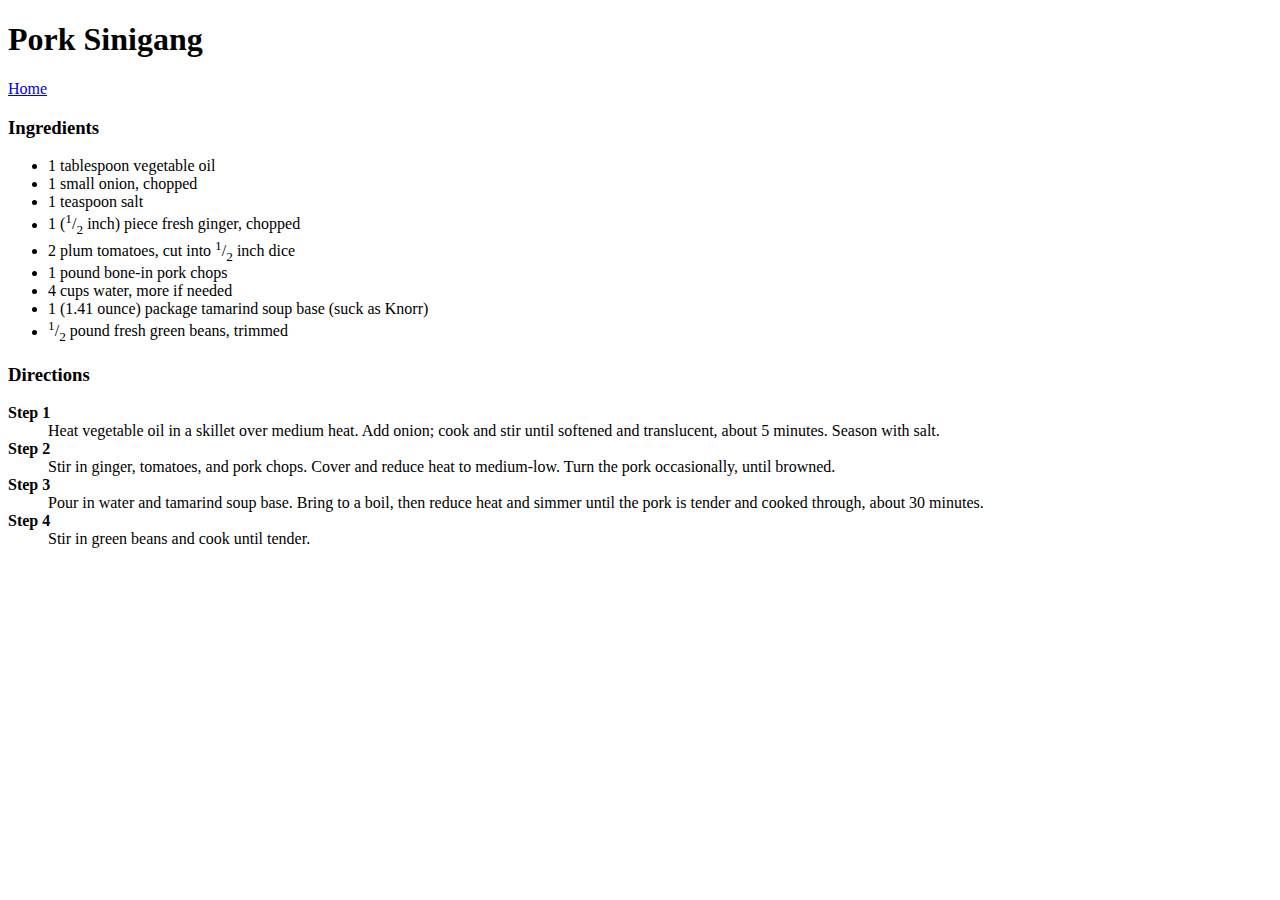
<file: recipes/pork-sinigang-recipe.html>
<!DOCTYPE html>
<html lang="en">
    <head>
        <meta charset="UTF-8">
        <title>Pork Sinigang</title>
    </head>
    <body>
        <h1>Pork Sinigang</h1>
        <a href="../index.html">Home</a>
        <h3>Ingredients</h3>
        <ul>
            <li>1 tablespoon vegetable oil</li>
            <li>1 small onion, chopped</li>
            <li>1 teaspoon salt</li>
            <li>1 (<sup>1</sup>/<sub>2</sub> inch) piece fresh ginger, chopped</li>
            <li>2 plum tomatoes, cut into <sup>1</sup>/<sub>2</sub> inch dice</li>
            <li>1 pound bone-in pork chops</li>
            <li>4 cups water, more if needed</li>
            <li>1 (1.41 ounce) package tamarind soup base (suck as Knorr)</li>
            <li><sup>1</sup>/<sub>2</sub> pound fresh green beans, trimmed</li>
        </ul>
        <h3>Directions</h3>
        <dl>
            <dt><b>Step 1</b></dt>
            <dd>
                Heat vegetable oil in a skillet over medium heat. Add onion; cook 
                and stir until softened and translucent, about 5 minutes. Season with salt.
            </dd>
            <dt><b>Step 2</b></dt>
            <dd>
                Stir in ginger, tomatoes, and pork chops. Cover and reduce heat to 
                medium-low. Turn the pork occasionally, until browned.
            </dd>
            <dt><b>Step 3</b></dt>
            <dd>
                Pour in water and tamarind soup base. Bring to a boil, then reduce heat 
                and simmer until the pork is tender and cooked through, about 30 minutes.
            </dd>
            <dt><b>Step 4</b></dt>
            <dd>
                Stir in green beans and cook until tender.
            </dd>
        </dl>
    </body>
</html>
</file>
